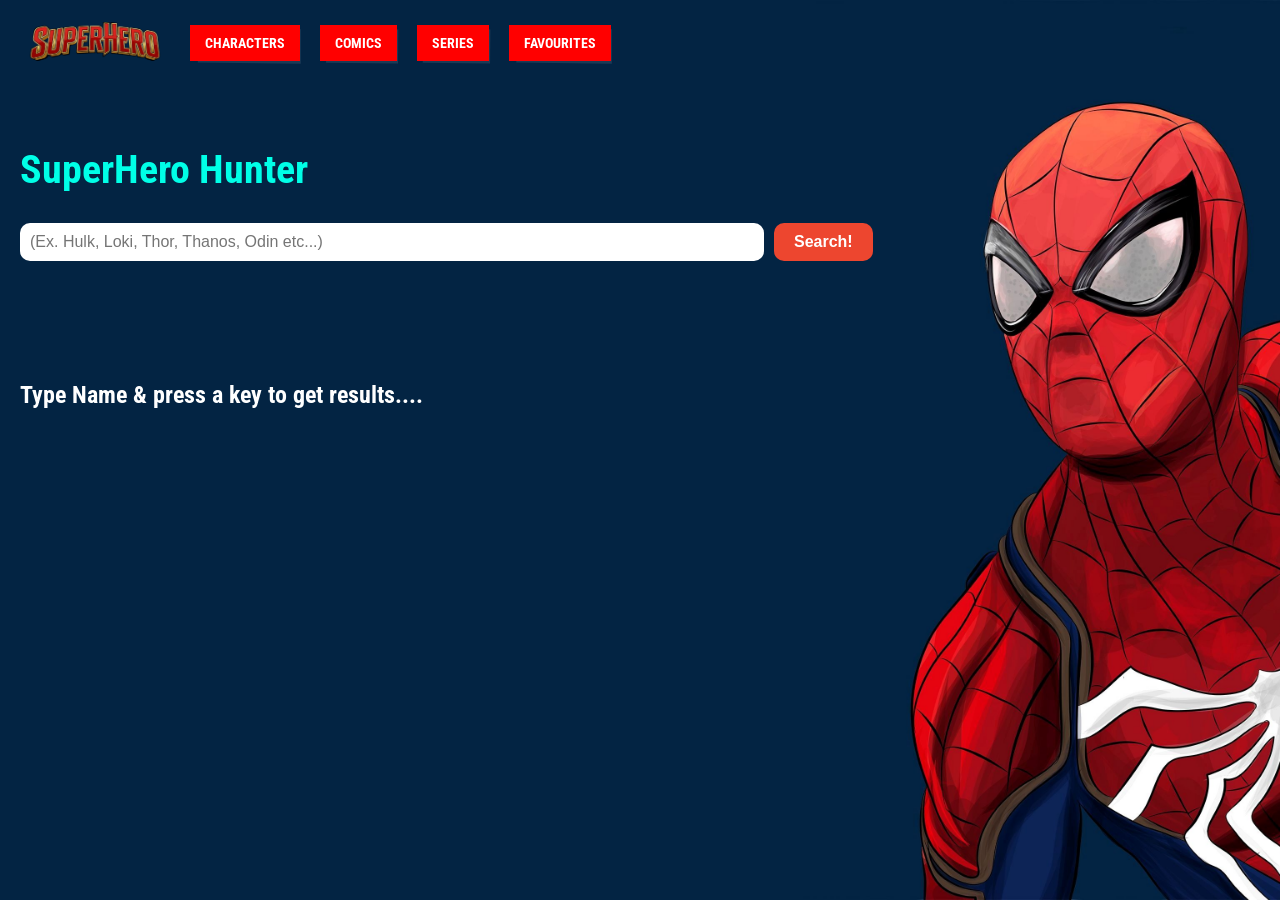
<file: index.html>
<!DOCTYPE html>
<html lang="en">

<head>
  <meta charset="UTF-8">
  <meta name="viewport" content="width=device-width, initial-scale=1.0">
  <title>Comics - SuperHero Hunter</title>

  <!-- Font Awesome -->
  <link rel="stylesheet" href="https://cdnjs.cloudflare.com/ajax/libs/font-awesome/6.2.0/css/all.min.css"
    integrity="sha512-xh6O/CkQoPOWDdYTDqeRdPCVd1SpvCA9XXcUnZS2FmJNp1coAFzvtCN9BmamE+4aHK8yyUHUSCcJHgXloTyT2A=="
    crossorigin="anonymous" referrerpolicy="no-referrer" />

  <!-- Google Fonts -->
  <link rel="stylesheet" href="https://fonts.googleapis.com/css?family=Roboto+Condensed:300,400,700&display=swap">

  <!-- Custom CSS -->
  <link rel="stylesheet" href="style.css">

</head>

<body onload="character()">

  <!-- Navbar -->
  <nav class="custom-navbar">
    <div class="nav-container">
      <a href="index.html" class="brand-logo">
        <img src="./logo.png" alt="Marvel Logo">
      </a>
      <ul class="nav-links">
        <li><a href="#" class="active">Characters</a></li>
        <li><a href="#">Comics</a></li>
        <li><a href="#">Series</a></li>
        <li><a href="Favourites.html">Favourites</a></li>
      </ul>
    </div>
  </nav>

  <!-- Hero Section -->
  <section class="hero-section">
    <div class="hero-container">
      <h1 class="header-main-title">SuperHero Hunter</h1>
      <form id="connectionForm" class="search-form" onsubmit="return false;">
        <input type="text" name="name" id="name" class="character-search-box"
          placeholder="(Ex. Hulk, Loki, Thor, Thanos, Odin etc...)" onkeyup="showCorrespondingHeros()">
        <input type="submit" value="Search!" class="search-character-button">
      </form>
      <div id="cards-group" class="cards-group"></div>
    </div>
  </section>

  <!-- Main Content -->
  <div class="content-container" id="contentContainer">
    <div id="characterSpinnerSection"></div>
    <div id="comicsSpinnerSection"></div>
    <section id="characterSection"></section>
    <section id="comicSection"></section>
  </div>

  <!-- Scripts -->
  <script src="script3.js"></script>
</body>

</html>
</file>
<file: style.css>
/* ===============================
   Reset & Globals
   =============================== */
* {
  margin: 0;
  padding: 0;
  box-sizing: border-box;
}

body {
  font-family: 'Roboto Condensed', sans-serif;
  background-image: url("./4K\ Wallpaper\ For\ Pc\ Spider\ Man\ Gallery.jpeg");
  background-attachment: fixed;
  background-position: center;
  background-size: cover;
  scroll-behavior: smooth;
  color: white;
}

/* ===============================
   Navbar
   =============================== */
.custom-navbar {
  position: sticky;
  top: 0;
  z-index: 100;
}

.nav-container {
  margin: auto;
  display: flex;
  align-items: center;
}

.brand-logo img {
  margin-right: 20px;
  margin-left: 20px;
  width: 150px;
  border-radius: 20px;
}

.nav-links {
  list-style: none;
  display: flex;
  gap: 20px;
}

.nav-links li a {
  background-color: #f00;
  color: #fff;
  padding: 10px 15px;
  text-decoration: none;
  text-transform: uppercase;
  font-weight: bold;
  font-size: 14px;
  transition: all 0.3s ease;
  position: relative;
}

.nav-links li a:hover {
  transform: rotateY(10deg) rotateX(-10deg);
  box-shadow: 0 0 10px rgba(255, 0, 0, 0.3);
}

.nav-links li a::before {
  content: "";
  position: absolute;
  top: 0;
  left: 0;
  width: 100%;
  height: 100%;
  background-color: rgba(255, 255, 255, 0.1);
  transform: perspective(300px) rotateY(-10deg) rotateX(10deg) translateZ(-20px);
  z-index: -1;
  transition: all 0.3s ease;
}

.nav-links li a:hover::before {
  transform: perspective(300px) rotateY(0) rotateX(0) translateZ(-20px);
}

/* ===============================
   Hero Section
   =============================== */
.hero-section {
  padding: 60px 20px;
}

.header-main-title {
  color: #00ffe7;
  font-size: 2.5rem;
  margin-bottom: 30px;
}

.search-form {
  display: flex;
  flex-wrap: wrap;
  gap: 10px;
  margin-bottom: 20px;
}

.character-search-box {
  width: 60%;
  padding: 10px;
  border-radius: 10px;
  border: none;
  font-size: 16px;
}

.search-character-button {
  padding: 10px 20px;
  background-color: #ed462f;
  color: white;
  border: none;
  border-radius: 10px;
  font-size: 16px;
  cursor: pointer;
  font-weight: bold;
}

/* ===============================
   Content Container
   =============================== */
.content-container {
  padding: 40px 20px;
}

/* ===============================
   Character Card Grid
   =============================== */
.card-grid {
  display: grid;
  grid-template-columns: repeat(auto-fill, minmax(220px, 1fr));
  gap: 24px;
  padding: 20px;
  box-sizing: border-box;
}

.card {
  background-color: rgba(255, 255, 255, 0.1);
  border-radius: 12px;
  padding: 15px;
  text-align: center;
  color: white;
  box-shadow: 0 6px 15px rgba(0, 0, 0, 0.3);
  transition: transform 0.3s ease;
}

.card:hover {
  transform: scale(1.03);
}

.card img {
  width: 100%;
  height: 260px;
  object-fit: cover;
  border-radius: 10px;
  border: 2px solid #ed462f;
}

.card-body {
  margin-top: 10px;
}

.card-title {
  font-size: 1rem;
  font-weight: bold;
  color: #00ffe7;
  display: flex;
  justify-content: space-between;
  align-items: center;
}

.card-title i {
  color: #ed462f;
  font-size: 1.3rem;
  cursor: pointer;
  transition: transform 0.2s ease;
}

.card-title i:hover {
  transform: scale(1.3);
  color: #ff6659;
}

/* ===============================
   Character Full Detail Layout
   =============================== */
.character-card {
  display: flex;
  flex-wrap: wrap;
  align-items: flex-start;
  gap: 20px;
  background: rgba(255, 255, 255, 0.07);
  border-radius: 12px;
  padding: 20px;
  margin: 20px 0;
  box-shadow: 0 8px 20px rgba(0, 0, 0, 0.4);
  color: #fff;
  overflow: hidden;
}

.character-img {
  flex: 0 0 250px;
  border-radius: 10px;
}

.character-img img {
  width: 100%;
  height: auto;
  display: block;
  border: 3px solid #ed462f;
  border-radius: 10px;
  object-fit: cover;
}

.character-info {
  flex: 1;
  min-width: 200px;
  text-align: justify;
}

.character-info h3 {
  color: #00ffe7;
  font-weight: 700;
  font-size: 1.8rem;
  margin-bottom: 10px;
}

.character-info p {
  font-size: 1rem;
  line-height: 1.6;
  margin-bottom: 10px;
}

.character-meta {
  font-size: 0.9rem;
  color: #ccc;
  margin-top: 10px;
}

/* ===============================
   Comic Grid Layout
   =============================== */
.comics-grid {
  display: grid;
  grid-template-columns: repeat(auto-fit, minmax(260px, 1fr));
  gap: 25px;
  margin-top: 30px;
}

.comics-grid .card {
  background: rgba(255, 255, 255, 0.08);
  border: none;
  border-radius: 12px;
  overflow: hidden;
  transition: transform 0.3s ease, box-shadow 0.3s ease;
  box-shadow: 0 6px 15px rgba(0, 0, 0, 0.3);
  color: #fff;
}

.comics-grid .card:hover {
  transform: scale(1.03);
  box-shadow: 0 10px 25px rgba(0, 0, 0, 0.5);
}

.comics-grid .card-img-top {
  width: 100%;
  height: 350px;
  object-fit: cover;
}

.comics-grid .card-body {
  padding: 15px;
}

.comics-grid .card-title {
  font-size: 1.2rem;
  font-weight: 700;
  color: #00ffe7;
}

.comics-grid .card-text {
  font-size: 0.9rem;
  color: #ddd;
}

.comics-grid .card-footer {
  background: transparent;
  border-top: 1px solid rgba(255, 255, 255, 0.1);
  font-size: 0.8rem;
  color: #aaa;
  padding: 10px 15px;
}

/* ===============================
   Responsive Layout
   =============================== */
@media screen and (max-width: 768px) {
  .character-search-box {
    width: 100%;
  }

  .nav-links {
    flex-direction: column;
    align-items: flex-start;
    gap: 10px;
  }

  .character-card {
    flex-direction: column;
    align-items: center;
    text-align: center;
  }

  .character-img {
    width: 100%;
    max-width: 300px;
  }

  .character-info {
    width: 100%;
    text-align: justify;
  }
}
</file>
